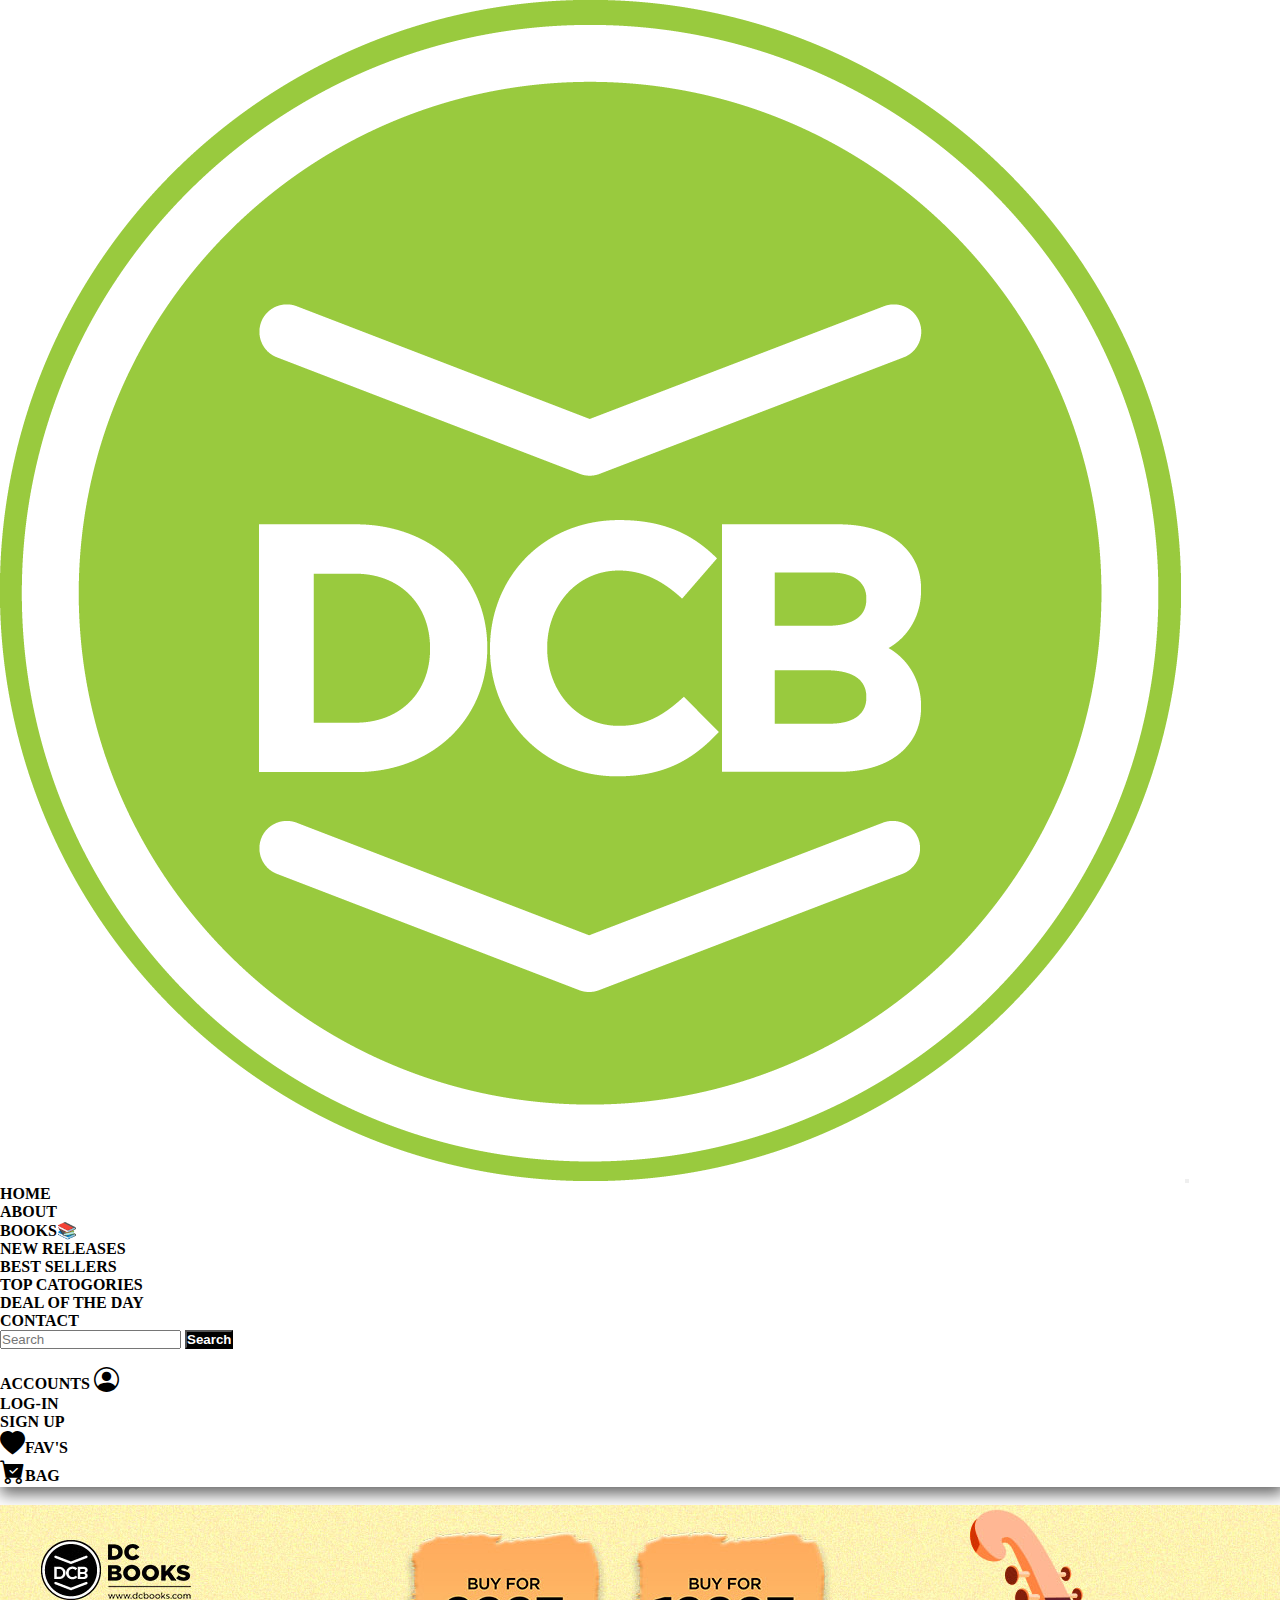
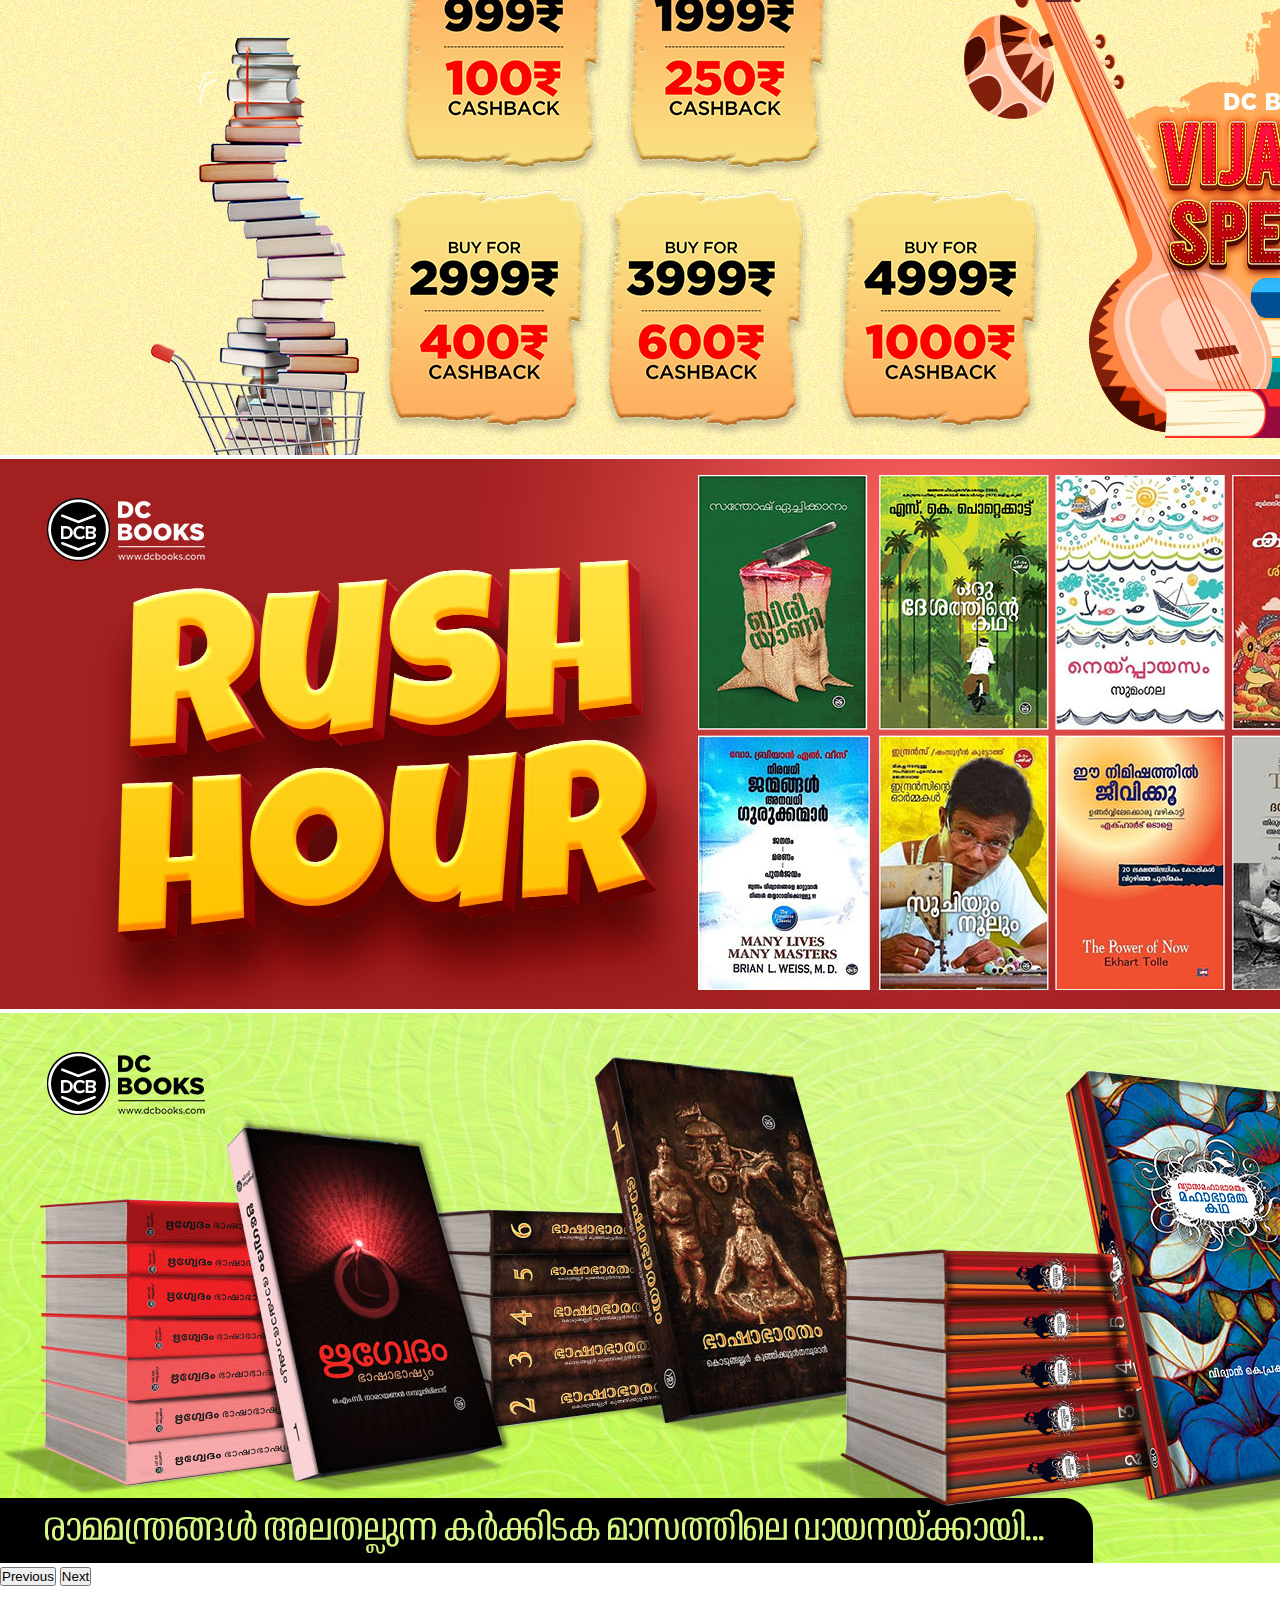
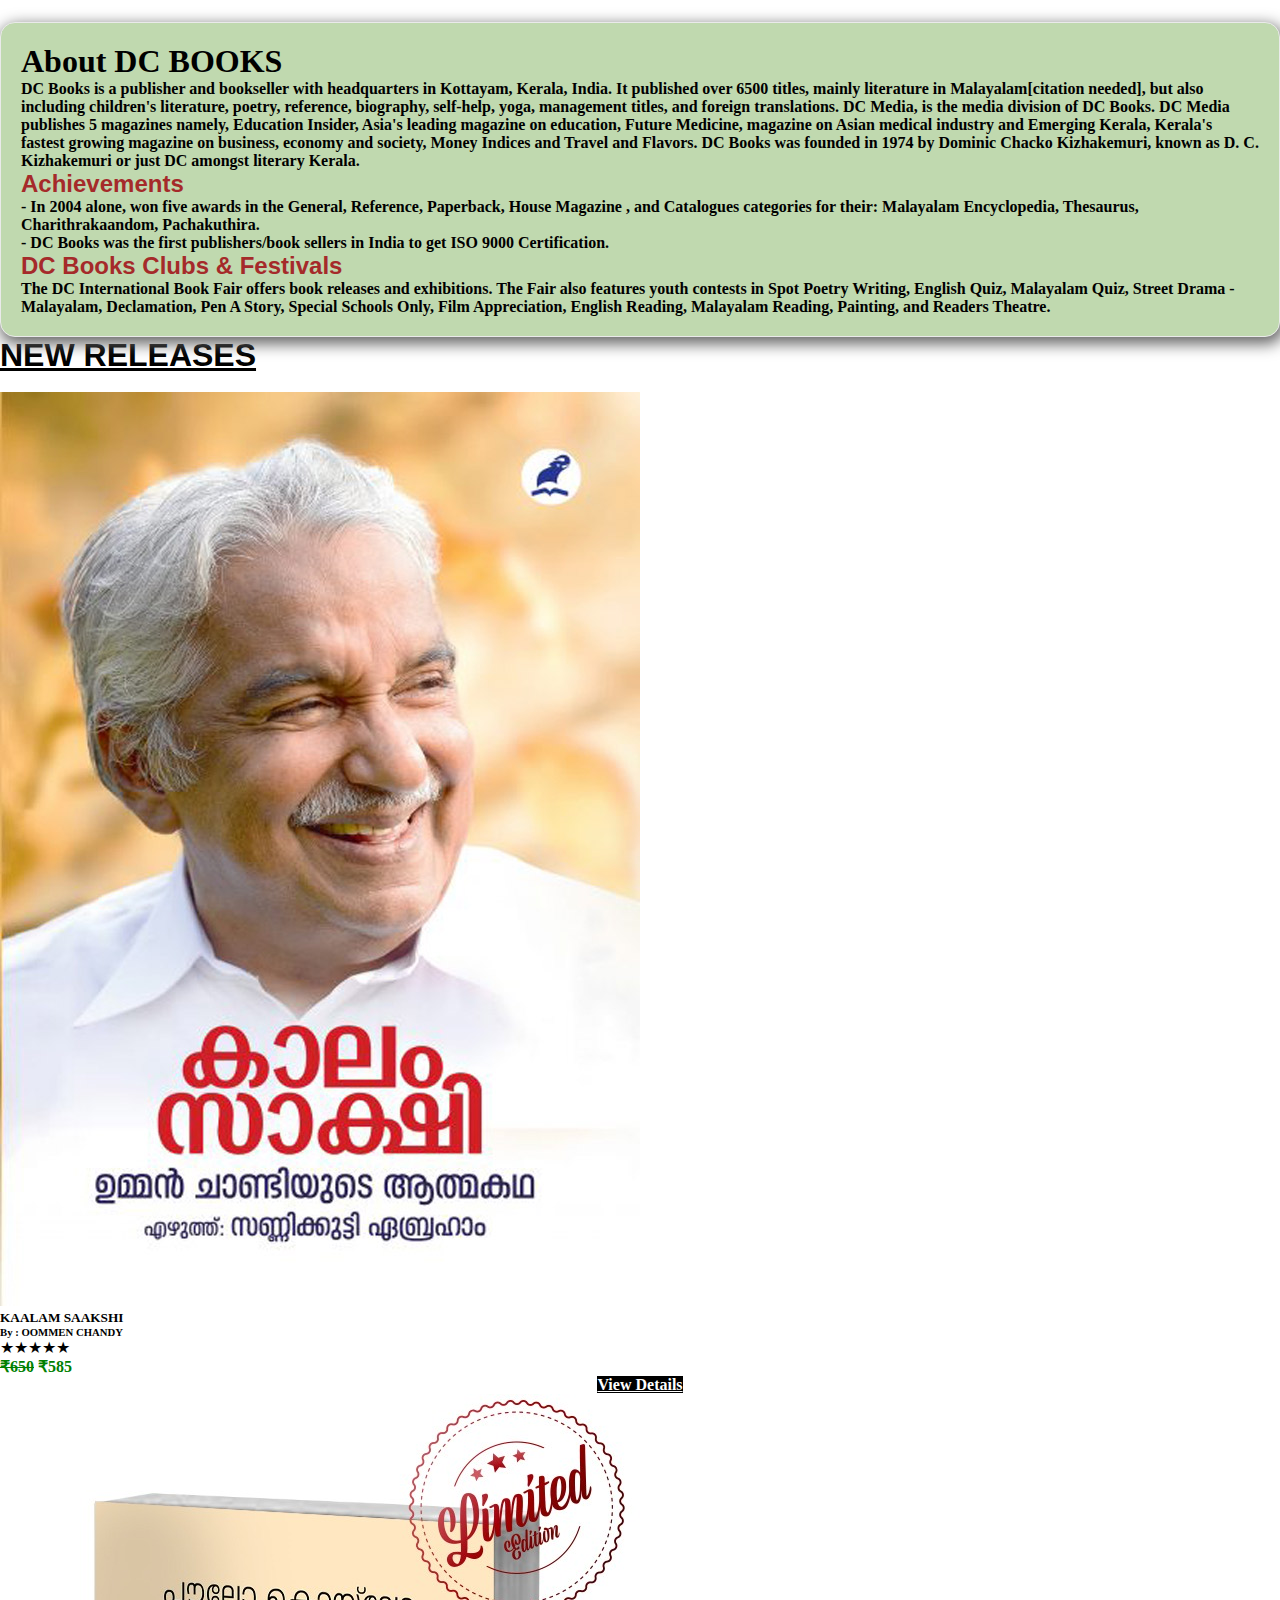
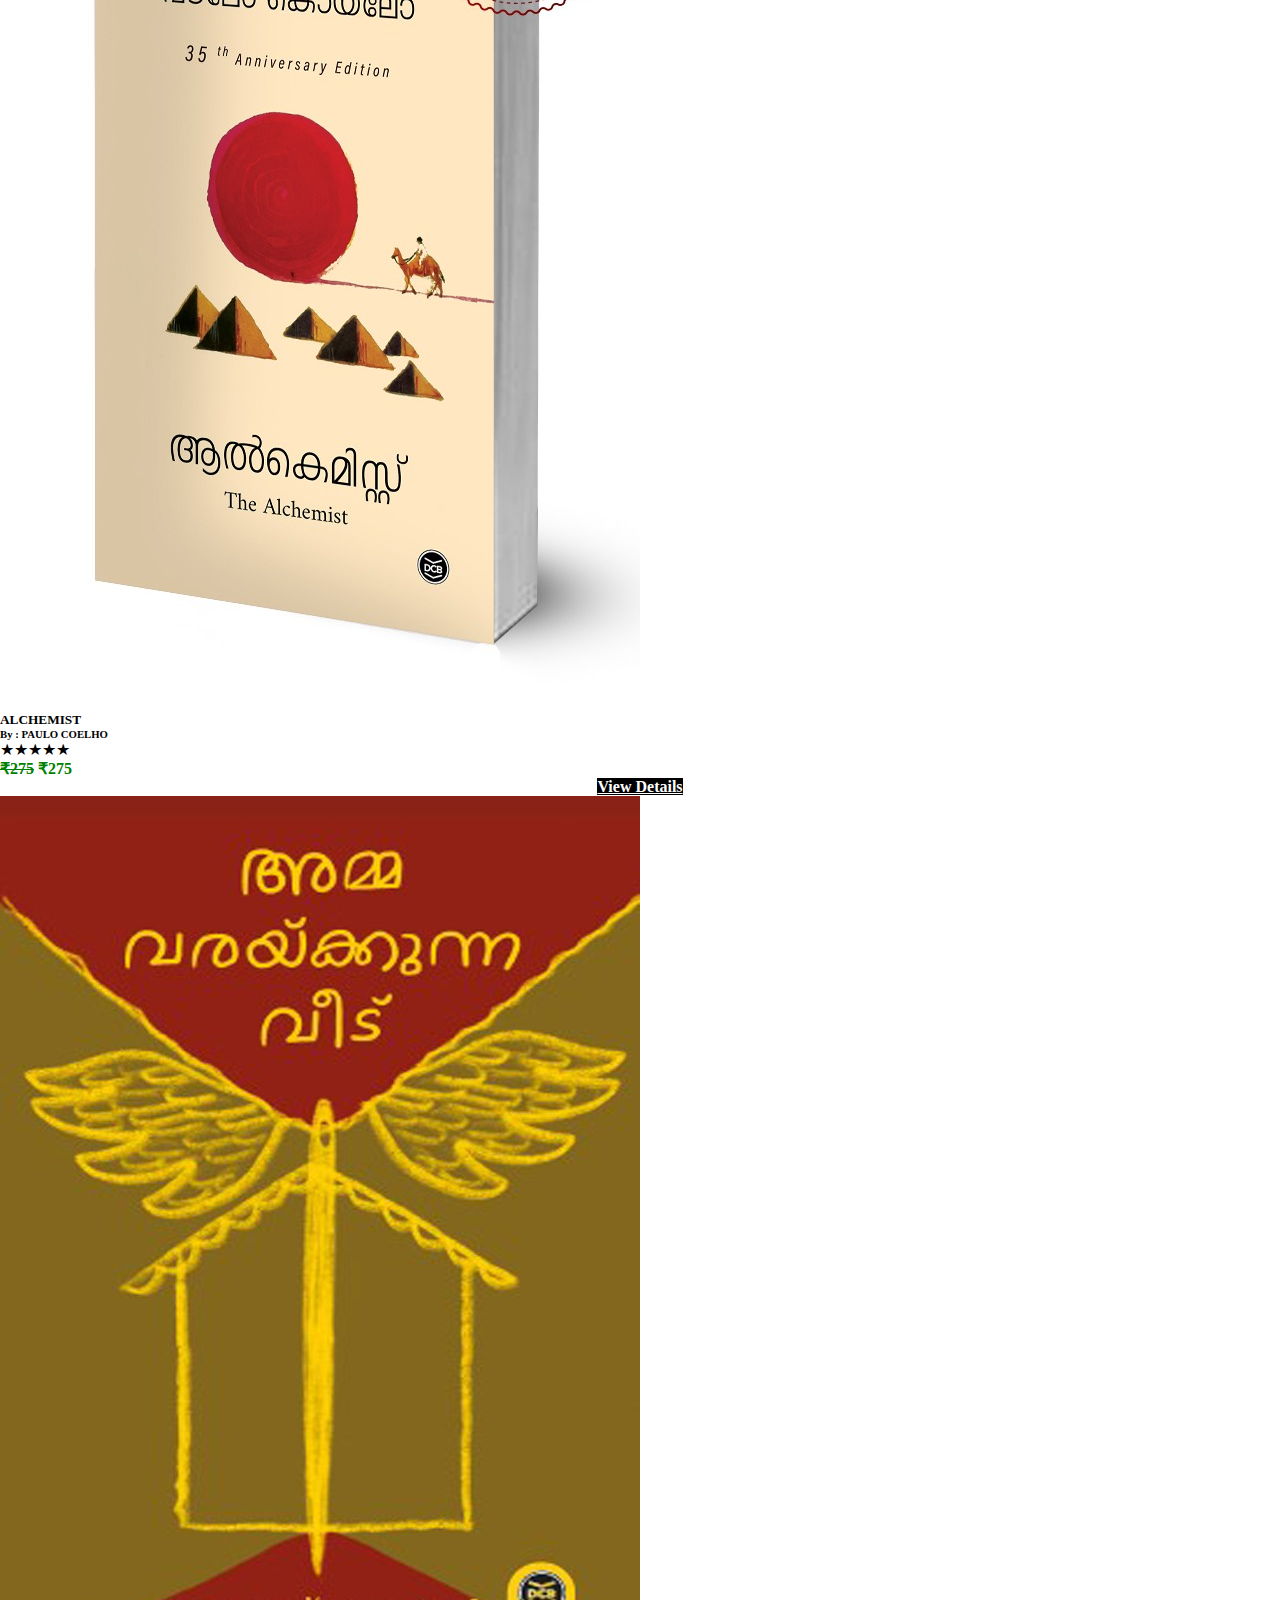
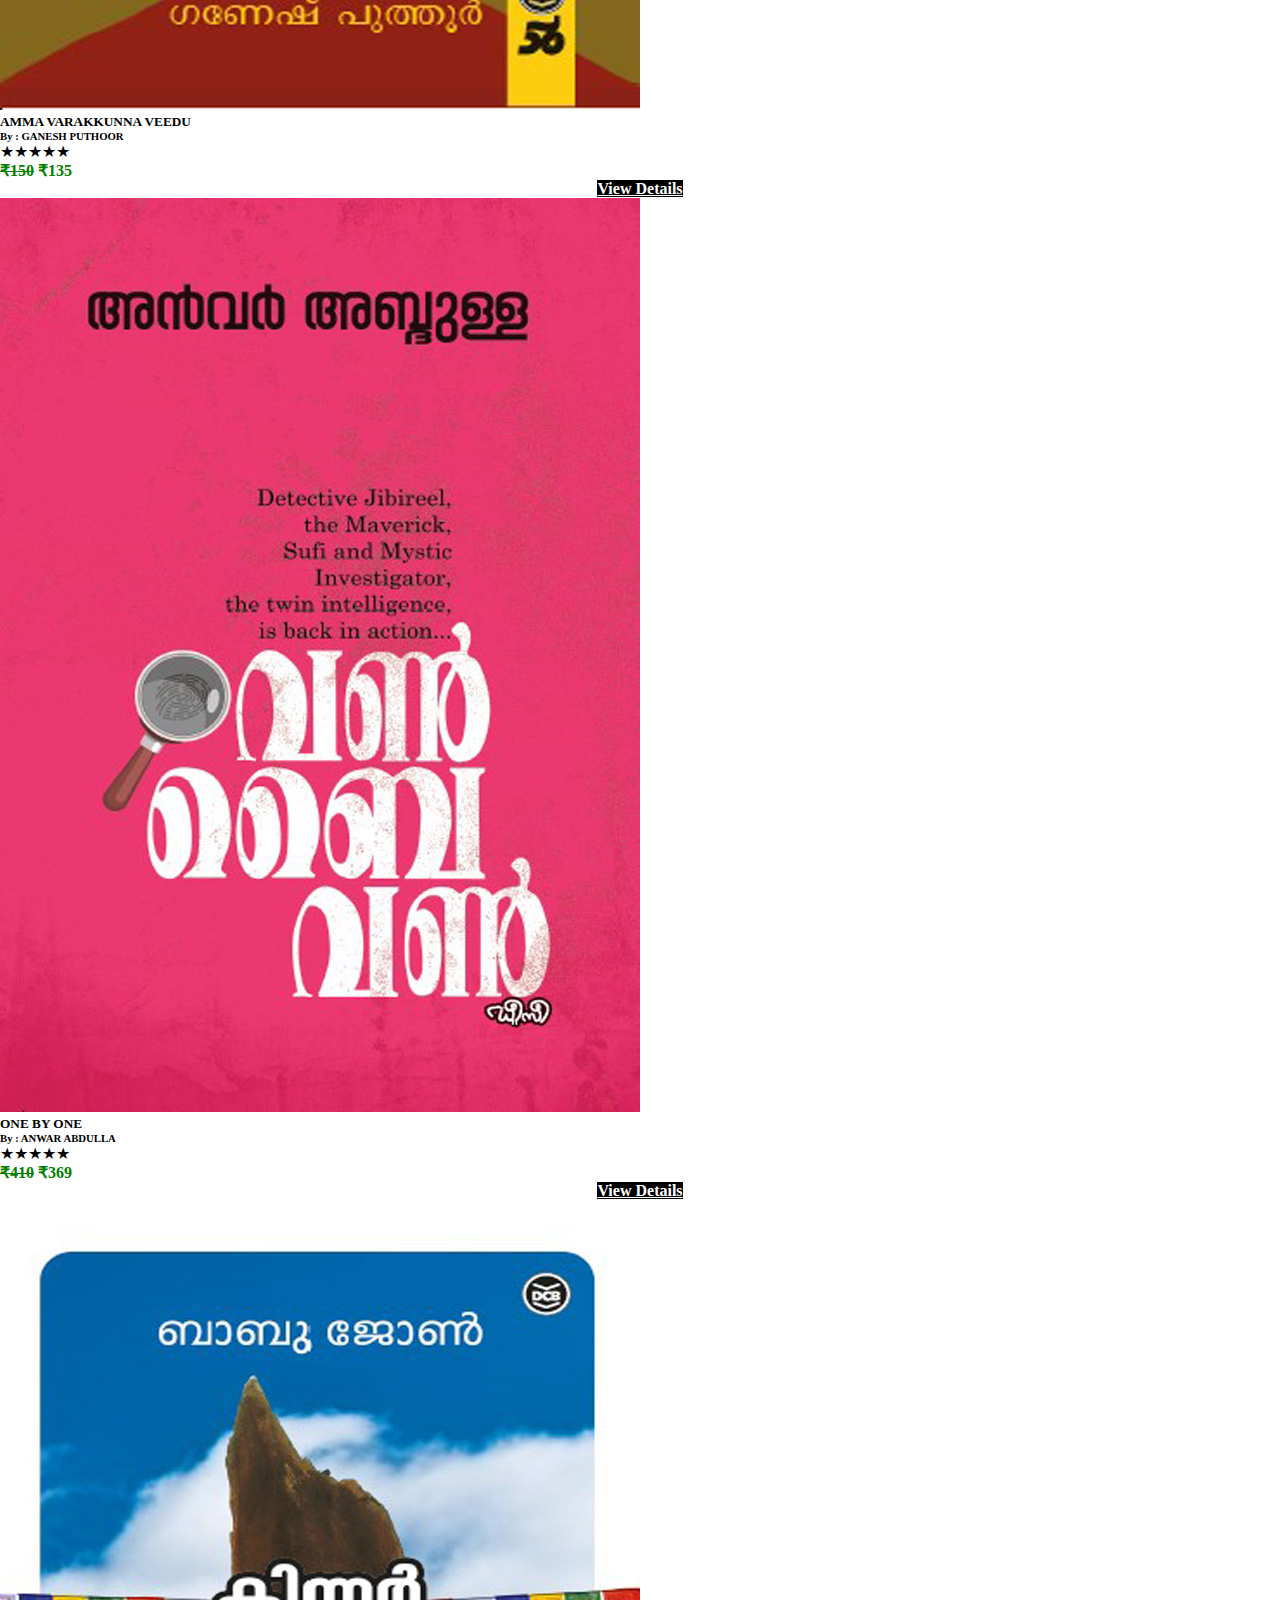
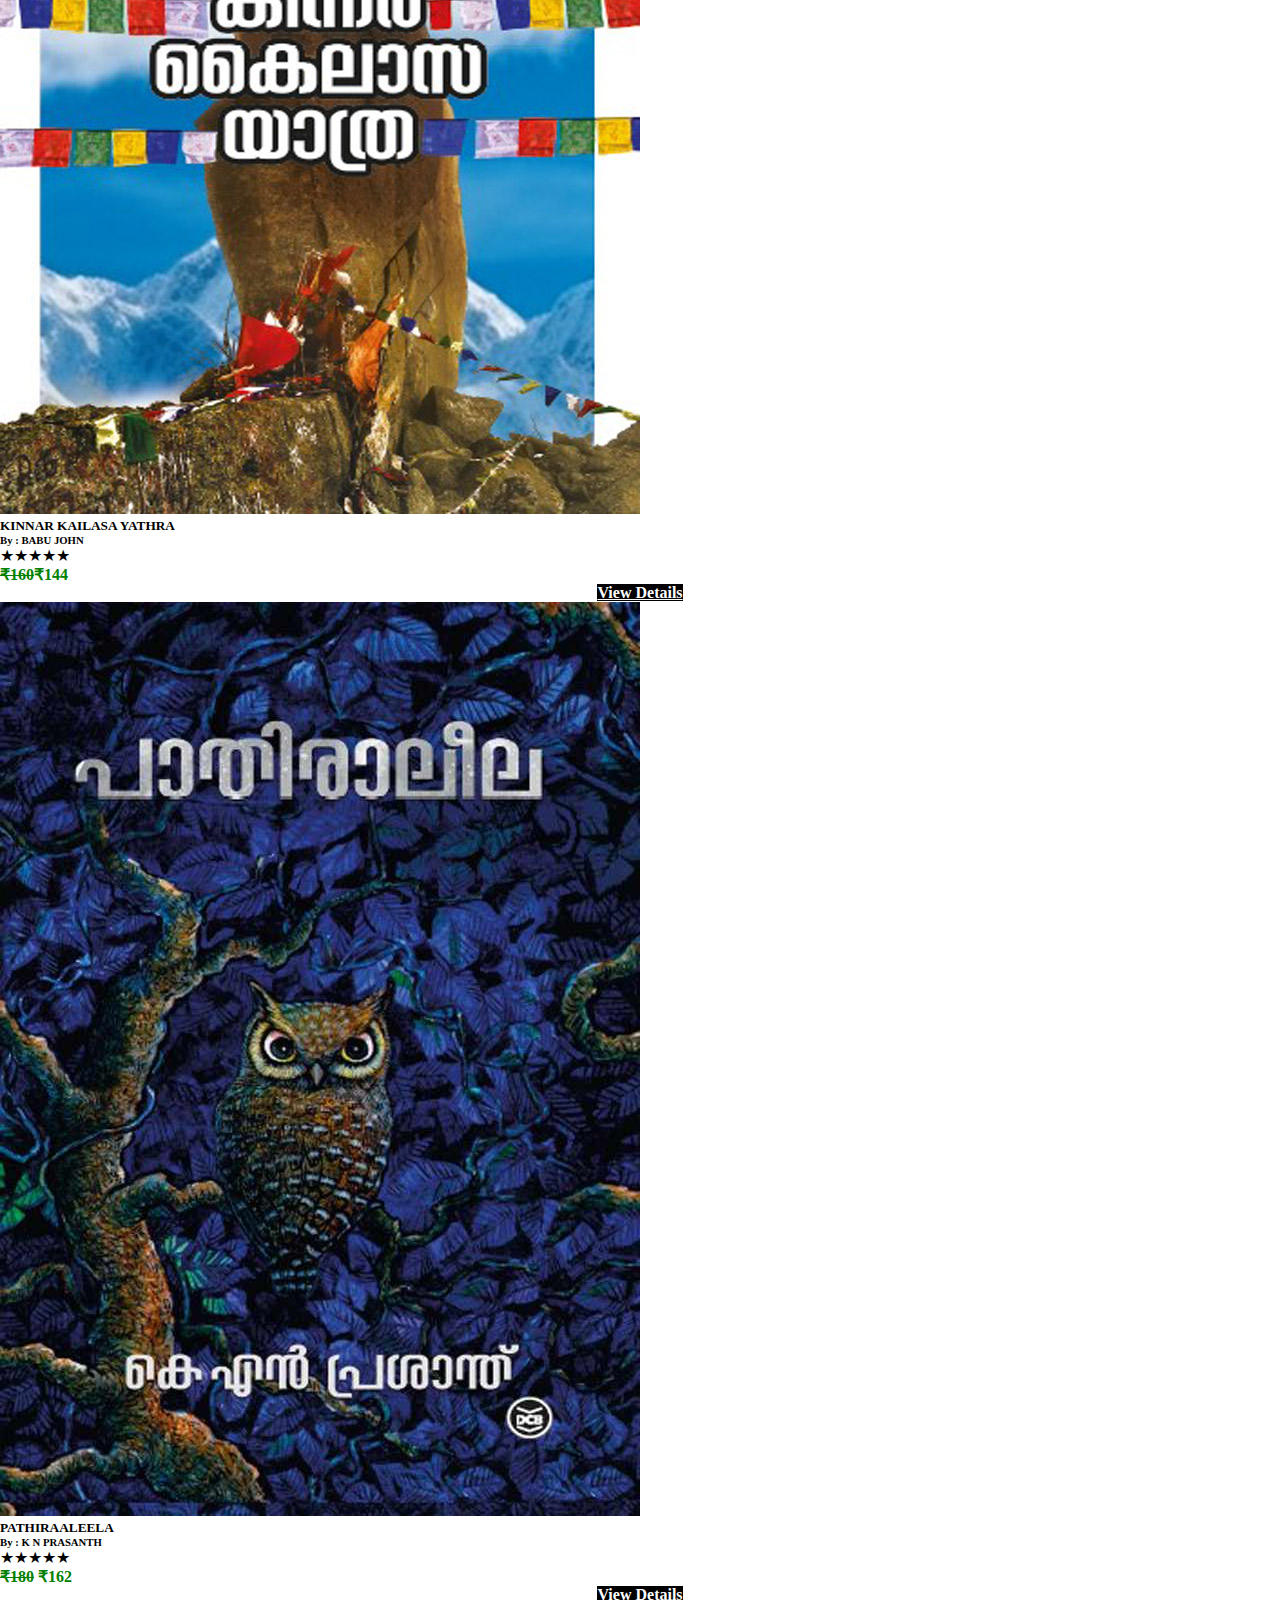
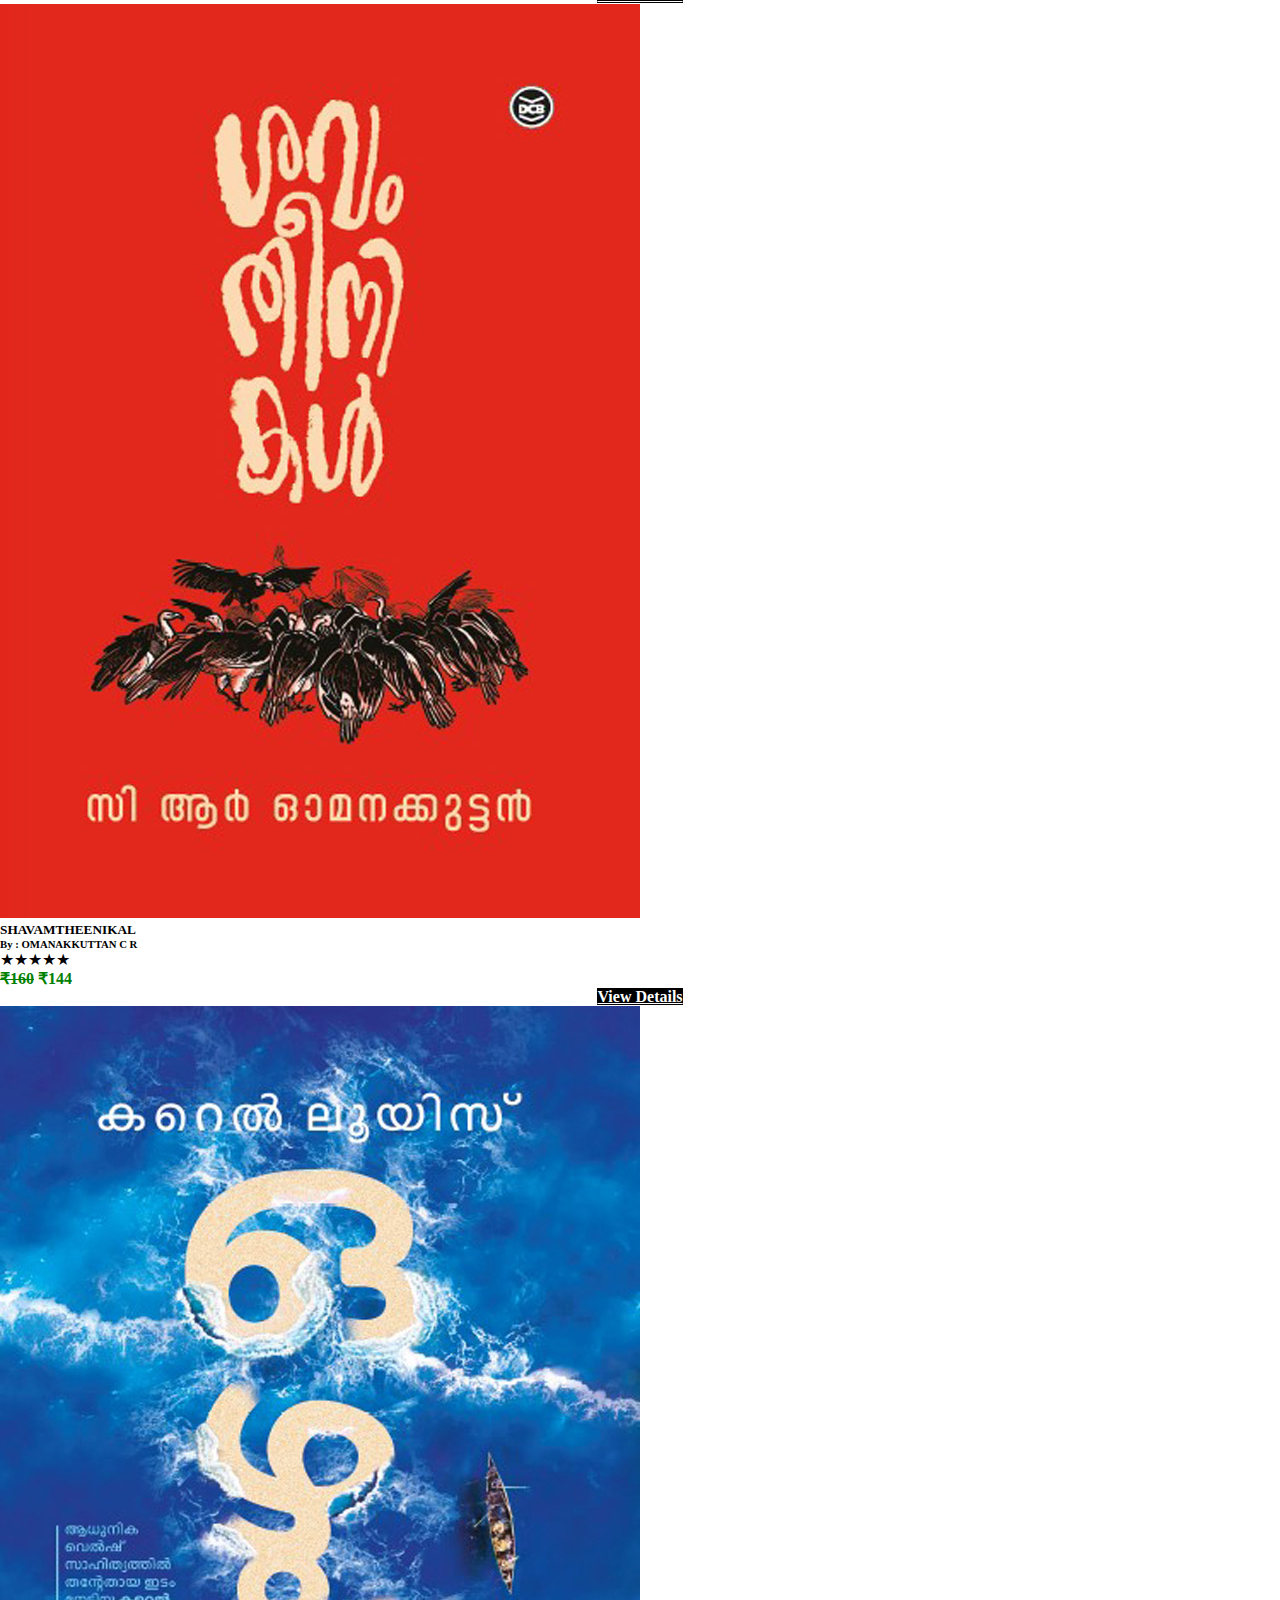
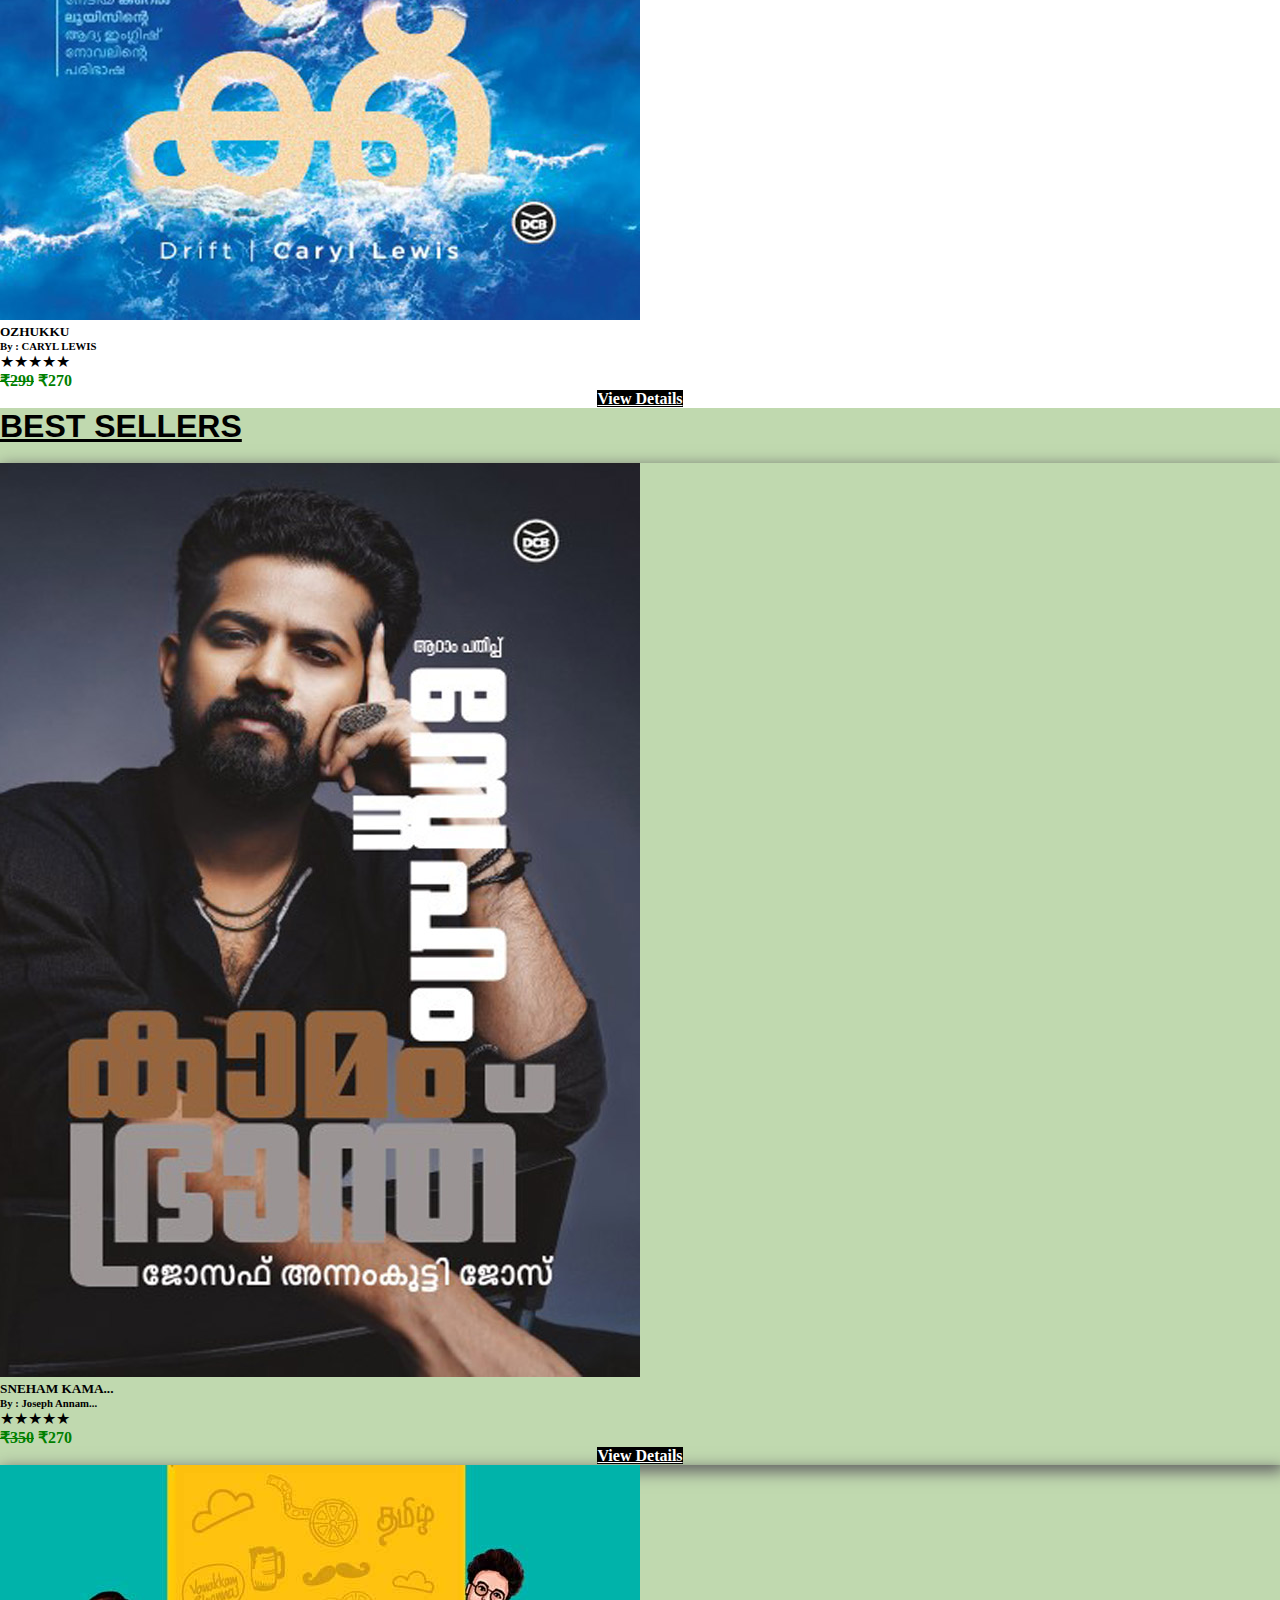
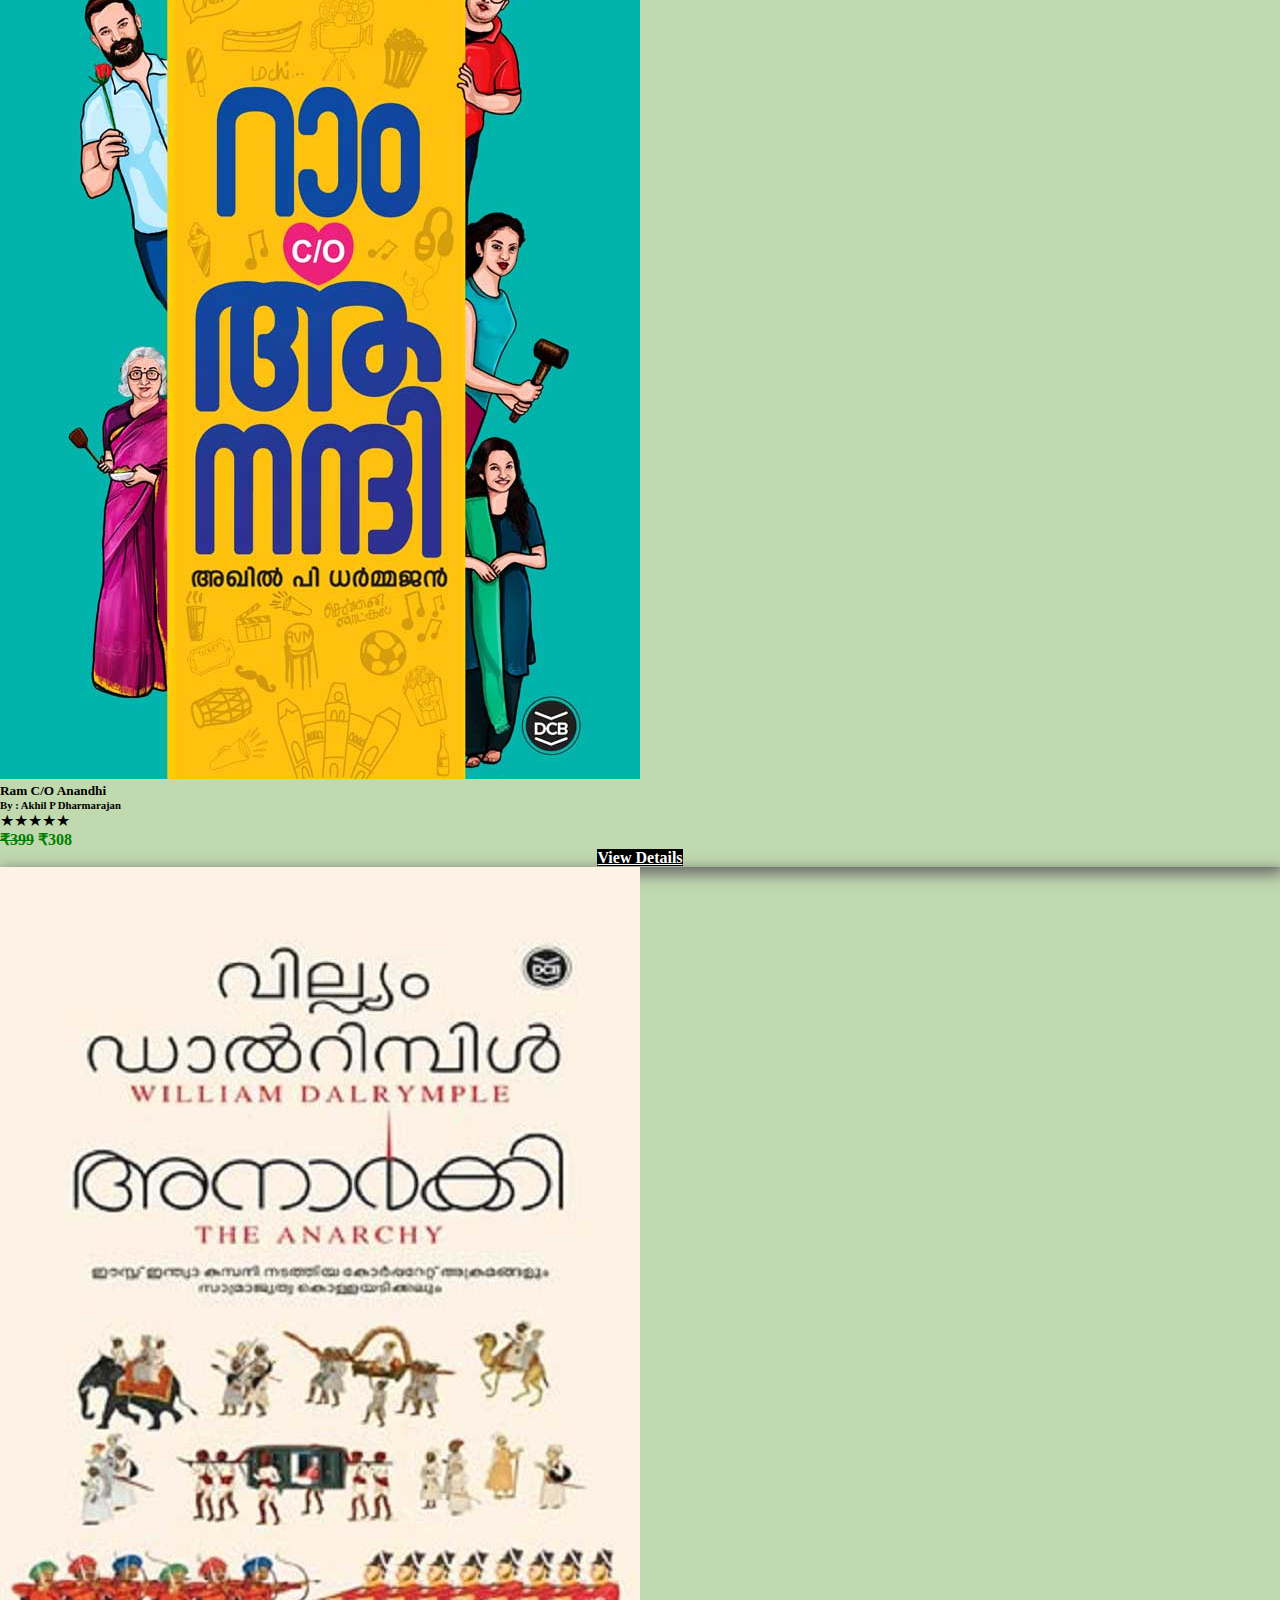
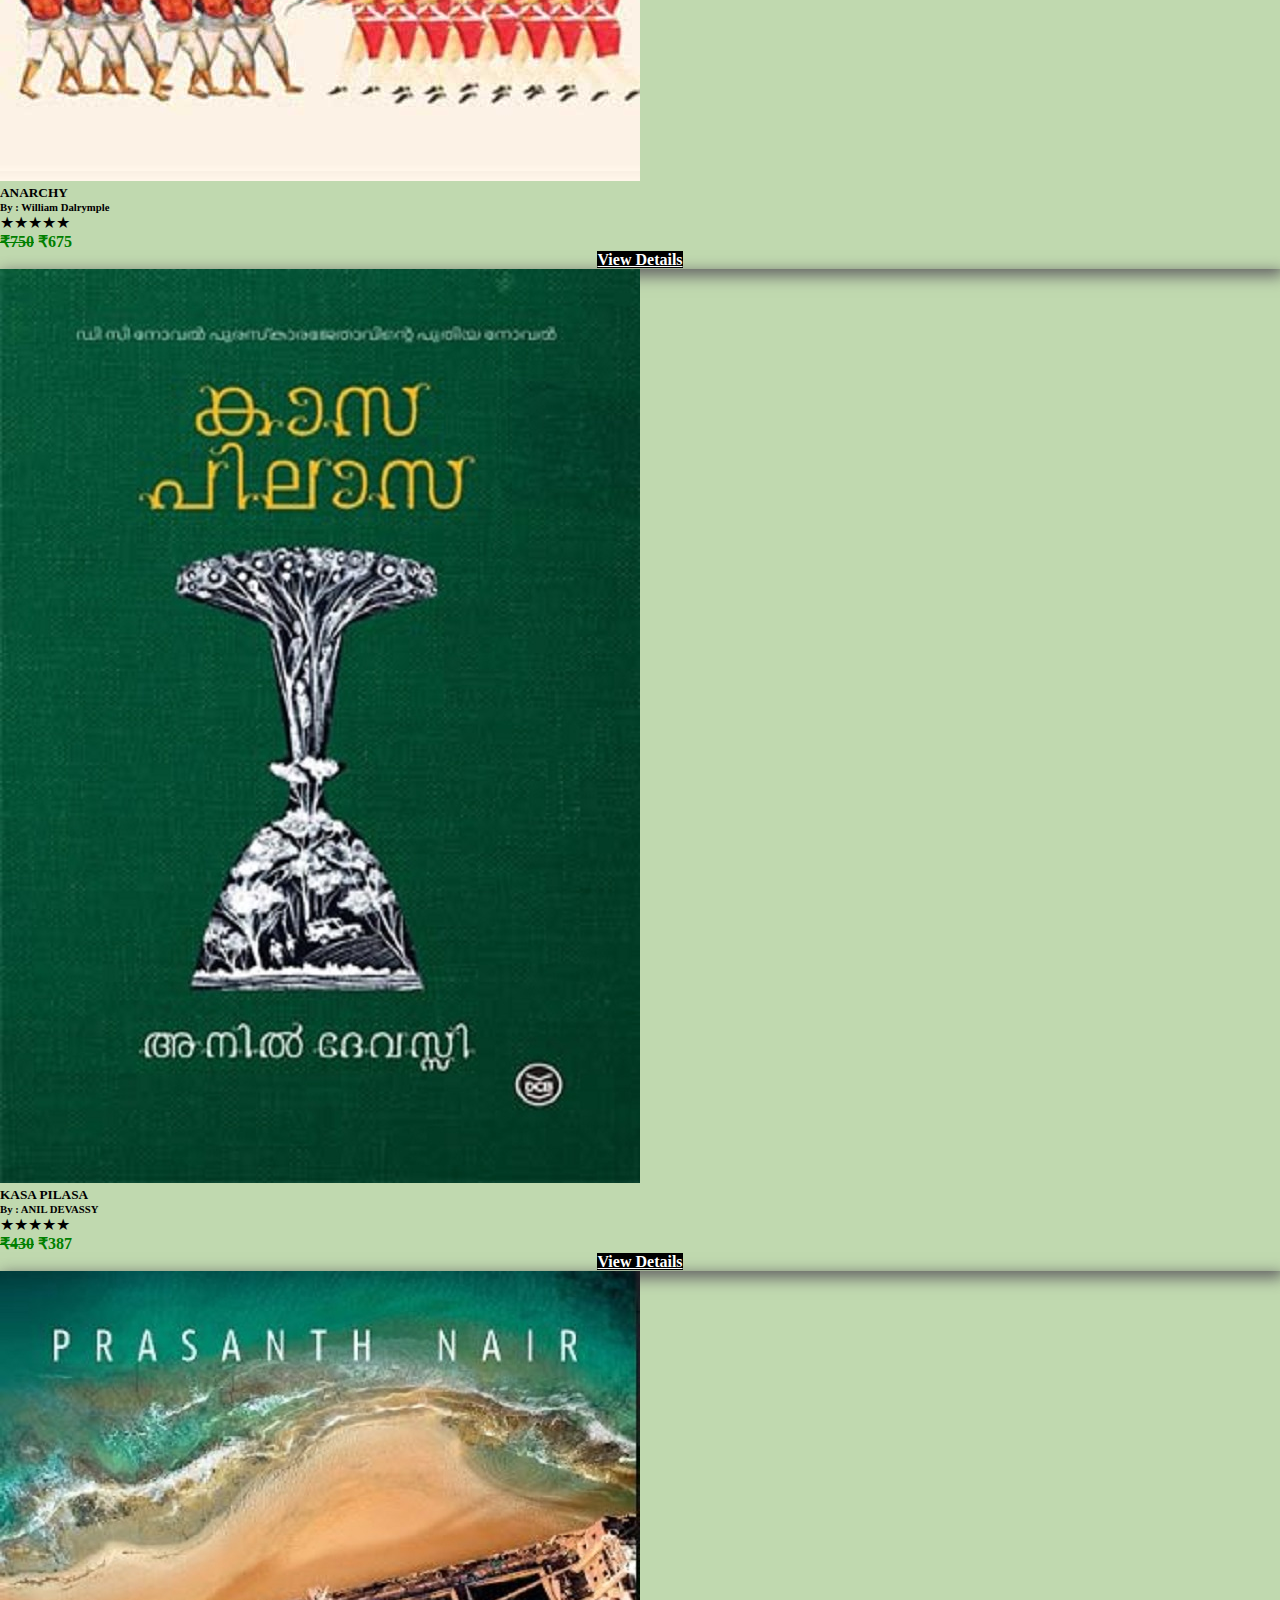
<file: index.html>
<!DOCTYPE html>
<html lang="en">
<head>
    <meta charset="UTF-8">
    <meta name="viewport" content="width=device-width, initial-scale=1.0">
    <title>DCBookStore</title>

    <!-- bootstrap css -->
    <link href="https://cdn.jsdelivr.net/npm/bootstrap@5.3.2/dist/css/bootstrap.min.css" rel="stylesheet" integrity="sha384-T3c6CoIi6uLrA9TneNEoa7RxnatzjcDSCmG1MXxSR1GAsXEV/Dwwykc2MPK8M2HN" crossorigin="anonymous">
    <!-- csss link -->
    <link rel="stylesheet" href="pro.css">
    <!-- bootsrap icon -->
    <link rel="stylesheet" href="https://cdn.jsdelivr.net/npm/bootstrap-icons@1.11.1/font/bootstrap-icons.css">
    
</head>
<body>
  
  <nav class="navbar navbar-expand-lg bg-body-tertiary">
    <div class="container">
      <a class="navbar-brand" href="#"><img src="./bklogo.png" class="img-fluid" alt=""></a>
      <button class="navbar-toggler" type="button" data-bs-toggle="collapse" data-bs-target="#navbarSupportedContent" aria-controls="navbarSupportedContent" aria-expanded="false" aria-label="Toggle navigation">
        <span class="navbar-toggler-icon"></span>
      </button>
      <div class="collapse navbar-collapse" id="navbarSupportedContent">
        <ul class="navbar-nav me-auto mb-2 mb-lg-0">
          <li class="nav-item">
            <a class="nav-link" aria-current="page" href="#home">Home</a>
          </li>
          <li class="nav-item">
            <a class="nav-link" href="#about">About</a>
          </li>
          <li class="nav-item dropdown">
            <a class="nav-link dropdown-toggle" href="#" role="button" data-bs-toggle="dropdown" aria-expanded="false">
              Books📚
            </a>
            <ul class="dropdown-menu">
              <li><a class="dropdown-item" href="#newreleases">New Releases</a></li>
              <li><a class="dropdown-item" href="#bestsellers">Best Sellers</a></li>
              <li><a class="dropdown-item" href="#top-cate">Top Catogories</a></li>
              <li><a class="dropdown-item" href="#deal">Deal of the Day</a></li>

            </ul>
          </li>
          <li class="nav-item ">
            <a class="nav-link" href="#contact">Contact</a>
          </li>
          <form class="d-flex" role="search">
            <input class="form-control me-3" type="search" placeholder="Search" aria-label="Search">
            <button class="btn btn-outline-success me-1" type="submit">Search</button>
          </form>
          <ul class="navbar-nav">
            <li class="nav-item mr-2 me-3">
              <li class="nav-item dropdown">
                <a class="nav-link dropdown-toggle" href="#" role="button" data-bs-toggle="dropdown" aria-expanded="false">
                Accounts <i class="bi bi-person-circle"></i>
                </a>
                <ul class="dropdown-menu">
                  <li><a class="dropdown-item" href="https://dcbookstore.com/users/login">LOG-IN</a></li>
                  <li><a class="dropdown-item" href="https://dcbookstore.com/users/register">Sign UP</a></li>
                </ul>
              </li>
            <li class="nav-item mr-2 me-3">
              <a class="nav-link" href="https://dcbookstore.com/users/login"><i class="bi bi-heart-fill"></i>FAV'S</a></li>
              <li class="nav-item mr-2 me-3">
                <a class="nav-link" href="https://dcbookstore.com/carts/myshoppingcart"><i class="bi bi-cart-check-fill"></i>Bag</a></li>

      </div>
    </div>
  </nav>
  <br>


  <!-- carousal -->
  <div id="carouselExampleFade" class="carousel slide carousel-fade" data-bs-ride="carousal">
    <div class="carousel-inner">
      <div class="carousel-item active" data-bs-interval="2000">
        <img src="./crimg1.jpg" class="d-block w-100" alt="...">
      </div>
      <div class="carousel-item" data-bs-interval="2000">
        <img src="./crimg.jpg" class="d-block w-100" alt="...">
      </div>
      <div class="carousel-item" data-bs-interval="2000">
        <img src="./crimg2.jpg" class="d-block w-100" alt="...">
      </div>
    </div>
    <button class="carousel-control-prev" type="button" data-bs-target="#carouselExampleFade" data-bs-slide="prev">
      <span class="carousel-control-prev-icon" aria-hidden="true"></span>
      <span class="visually-hidden">Previous</span>
    </button>
    <button class="carousel-control-next" type="button" data-bs-target="#carouselExampleFade" data-bs-slide="next">
      <span class="carousel-control-next-icon" aria-hidden="true"></span>
      <span class="visually-hidden">Next</span>
    </button>
  </div>
  <br><br>

  <!-- about -->
  <section id="about">
  <div class="abt-cnt">
    <h1 class="text-center">About DC BOOKS</h1>
    <p class="m-5">DC Books is a publisher and bookseller with headquarters in Kottayam, Kerala, India. It published over 6500 titles, mainly literature in Malayalam[citation needed], but also including children's literature, poetry, reference, biography, self-help, yoga, management titles, and foreign translations.

      DC Media, is the media division of DC Books. DC Media publishes 5 magazines namely, Education Insider, Asia's leading magazine on education, Future Medicine, magazine on Asian medical industry and Emerging Kerala, Kerala's fastest growing magazine on business, economy and society, Money Indices and Travel and Flavors. DC Books was founded in 1974 by Dominic Chacko Kizhakemuri, known as D. C. Kizhakemuri or just DC amongst literary Kerala. </p>
      
      <section id="abtx">
      <div class="row  p-4">
        <div class="col-6">
            <h2 class="text-center">Achievements</h2>
            <p class="m-3">- In 2004 alone, won five awards in the General, Reference, Paperback, House Magazine , and Catalogues categories for their: Malayalam Encyclopedia, Thesaurus, Charithrakaandom, Pachakuthira. <br>
               - DC Books was the first publishers/book sellers in India to get ISO 9000 Certification.</p>
              </div>
        <div class="col-6">
            <h2 class="text-center">DC Books Clubs & Festivals</h2>
            <p class="m-3">The DC International Book Fair offers book releases and exhibitions. The Fair also features youth contests in Spot Poetry Writing, English Quiz, Malayalam Quiz, Street Drama - Malayalam, Declamation, Pen A Story, Special Schools Only, Film Appreciation, English Reading, Malayalam Reading, Painting, and Readers Theatre.</p>
            </div>
          </div>
        </section>
        </div>
      </section>
        

        <!-- BOOKS -->
        <section id="newreleases">
        <div class="containerr">
          <div class="row m-5 p-3">
              <div class="col-md-12">
                <h1 class="text-center text-dark"><a href="https://dcbookstore.com/books/newreleases">NEW RELEASES</a></h2><br>
                  <!-- Your section content goes here -->
        <div class="row row-cols-1 row-cols-md-4 g-4">
          <div class="col">
            <div class="card">
              <img src="./nere.jpg" alt="...">
              <div class="card-body">
                <h5 class="card-title">KAALAM SAAKSHI</h5>
                <h6>By : OOMMEN CHANDY</h6>
                <p class="card-text">★★★★★</p>
                <p class="lead"><del class="text-muted">₹650</del> ₹585</p>
                <center><a href="https://dcbookstore.com/books/kaalam-saakshi" class="btn btn-primary">View Details</a></center>
              </div>
            </div>
          </div>
          <div class="col">
            <div class="card">
              <img src="./nere2.jpeg" class="card-img-top" alt="...">
              <div class="card-body">
                <h5 class="card-title">ALCHEMIST</h5>
                <h6>By : PAULO COELHO</h6>
                <p class="card-text">★★★★★</p>
                <p class="lead"><del class="text-muted">₹275</del> ₹275</p>
                <center><a href="https://dcbookstore.com/books/alchemist-35th-anniversary-edition" class="btn btn-primary">View Details</a></center>
              </div>
            </div>
          </div>
          <div class="col">
            <div class="card">
              <img src="./nere3.jpg" class="card-img-top" alt="...">
              <div class="card-body">
                <h5 class="card-title">AMMA VARAKKUNNA VEEDU</h5>
                <h6>By : GANESH PUTHOOR</h6>
                <p class="card-text">★★★★★</p>
                <p class="lead"><del class="text-muted">₹150</del> ₹135</p>
                <center><a href="https://dcbookstore.com/books/amma-varakkunna-veedu" class="btn btn-primary">View Details</a></center>
              </div>
            </div>
          </div>
          <div class="col">
            <div class="card">
              <img src="./nere4.jpg" class="card-img-top" alt="...">
              <div class="card-body">
                <h5 class="card-title">ONE BY ONE</h5>
                <h6>By : ANWAR ABDULLA</h6>
                <p class="card-text">★★★★★</p>
                <p class="lead"><del class="text-muted">₹410</del> ₹369</p>
                <center><a href="https://dcbookstore.com/books/one-by-one" class="btn btn-primary">View Details</a></center>
              </div>
            </div>
          </div>
          <div class="col">
            <div class="card">
              <img src="./nere5.jpg" class="card-img-top" alt="...">
              <div class="card-body">
                <h5 class="card-title">KINNAR KAILASA YATHRA</h5>
                <h6>By : BABU JOHN</h6>
                <p class="card-text">★★★★★</p>
                <p class="lead"><del class="text-muted">₹160</del>₹144</p>
                <center><a href="https://dcbookstore.com/books/kinnar-kailasa-yathra" class="btn btn-primary">View Details</a></center>
              </div>
            </div>
          </div>
          <div class="col">
            <div class="card">
              <img src="./nere6.jpg" class="card-img-top" alt="...">
              <div class="card-body">
                <h5 class="card-title">PATHIRAALEELA</h5>
                <h6>By : K N PRASANTH</h6>
                <p class="card-text">★★★★★</p>
                <p class="lead"><del class="text-muted">₹180</del> ₹162</p>
                <center><a href="https://dcbookstore.com/books/pathiraaleela" class="btn btn-primary">View Details</a></center>
              </div>
            </div>
          </div>
          <div class="col">
            <div class="card">
              <img src="./nere7.jpg" class="card-img-top" alt="...">
              <div class="card-body">
                <h5 class="card-title">SHAVAMTHEENIKAL</h5>
                <h6>By : OMANAKKUTTAN C R</h6>
                <p class="card-text">★★★★★</p>
                <p class="lead"><del class="text-muted">₹160</del> ₹144</p>
                <center><a href="https://dcbookstore.com/books/shavamtheenikal" class="btn btn-primary">View Details</a></center>
              </div>
            </div>
          </div>
          <div class="col">
            <div class="card">
              <img src="./nere8.jpg" class="card-img-top" alt="...">
              <div class="card-body">
                <h5 class="card-title">OZHUKKU</h5>
                <h6>By : CARYL LEWIS</h6>
                <p class="card-text">★★★★★</p>
                <p class="lead"><del class="text-muted">₹299</del> ₹270</p>
                <center><a href="https://dcbookstore.com/books/ozhukku" class="btn btn-primary">View Details</a></center>
              </div>
            </div>
          </div>
        </section>

        <!-- best sellers 1 -->
        <section id="bestsellers">
          <div class="containerr">
            <div class="row m-5 p-2">
                <div class="col-md-12">
                  <h1 class="text-center text-light"><a href="https://dcbookstore.com/books/bestsellers">BEST SELLERS</a></h2><br>
                
                    <!-- best sellers 2 -->
                    <div class="row row-cols-1 row-cols-md-6 g-3 p-2">
                      <div class="col">
                        <div class="card">
                          <img src="./bs1.jpg" alt="...">
                          <div class="card-body">
                            <h5 class="card-title">SNEHAM KAMA...</h5>
                            <h6>By :  Joseph Annam...</h6>
                            <p class="card-text">★★★★★</p>
                            <p class="lead"><del class="text-muted">₹350</del> ₹270</p>
                            <center><a href="https://dcbookstore.com/books/sneham-kamam-bhranthu" class="btn btn-primary">View Details</a></center>
                          </div>
                        </div>
                      </div>
                      <div class="col">
                        <div class="card">
                          <img src="./bs2.jpg" class="card-img-top" alt="...">
                          <div class="card-body">
                            <h5 class="card-title">Ram C/O Anandhi</h5>
                            <h6>By :  Akhil P Dharmarajan</h6>
                            <p class="card-text">★★★★★</p>
                            <p class="lead"><del class="text-muted">₹399</del> ₹308</p>
                            <center><a href="https://dcbookstore.com/books/ram-co-anandhi" class="btn btn-primary">View Details</a></center>
                          </div>
                        </div>
                      </div>
                      <div class="col">
                        <div class="card">
                          <img src="./bs3.jpg" class="card-img-top" alt="...">
                          <div class="card-body">
                            <h5 class="card-title">ANARCHY</h5>
                            <h6>By :  William Dalrymple</h6>
                            <p class="card-text">★★★★★</p>
                            <p class="lead"><del class="text-muted">₹750</del> ₹675</p>
                            <center><a href="https://dcbookstore.com/books/anarchy" class="btn btn-primary">View Details</a></center>
                          </div>
                        </div>
                      </div>
                      <div class="col">
                        <div class="card">
                          <img src="./bs4.jpg" class="card-img-top" alt="...">
                          <div class="card-body">
                            <h5 class="card-title">KASA PILASA</h5>
                            <h6>By : ANIL DEVASSY</h6>
                            <p class="card-text">★★★★★</p>
                            <p class="lead"><del class="text-muted">₹430</del> ₹387</p>
                            <center><a href="https://dcbookstore.com/books/kasa-pilasa" class="btn btn-primary">View Details</a></center>
                          </div>
                        </div>
                      </div>
                      <div class="col">
                        <div class="card">
                          <img src="./bs5.jfif" class="card-img-top" alt="...">
                          <div class="card-body">
                            <h5 class="card-title">LIFEBUOY</h5>
                            <h6>By :  PRASANTH...IAS</h6>
                            <p class="card-text">★★★★★</p>
                            <p class="lead"><del class="text-muted">₹260</del> ₹190</p>
                            <center><a href="https://dcbookstore.com/books/lifebuoy" class="btn btn-primary">View Details</a></center>
                          </div>
                        </div>
                      </div>
                      <div class="col">
                        <div class="card">
                          <img src="./bs6.jpg" class="card-img-top" alt="...">
                          <div class="card-body">
                            <h5 class="card-title">QABAR</h5>
                            <h6>By :  K. R. MEERA</h6>
                            <p class="card-text">★★★★★</p>
                            <p class="lead"><del class="text-muted">₹130</del> ₹98</p>
                            <center><a href="https://dcbookstore.com/books/qabar" class="btn btn-primary">View Details</a></center>
                          </div>
                        </div>
                      </div>
                      <div class="col">
                        <div class="card">
                          <img src="./bs7.jpeg" class="card-img-top" alt="...">
                          <div class="card-body">
                            <h5 class="card-title">PONNIYIN SEL...</h5>
                            <h6>By :  Kalkki Krish...</h6>
                            <p class="card-text">★★★★★</p>
                            <p class="lead"><del class="text-muted">₹1,199</del> ₹919</p>
                            <center><a href="https://dcbookstore.com/books/ponniyin-selvan-2-volumes-paper-back" class="btn btn-primary">View Details</a></center>
                          </div>
                        </div>
                      </div>
                      <div class="col">
                        <div class="card">
                          <img src="./bs8.jpg" class="card-img-top" alt="...">
                          <div class="card-body">
                            <h5 class="card-title">PONAM</h5>
                            <h6>By :  K N PRASANTH</h6>
                            <p class="card-text">★★★★★</p>
                            <p class="lead"><del class="text-muted">₹330</del> ₹298</p>
                            <center><a href="https://dcbookstore.com/books/ponam" class="btn btn-primary">View Details</a></center>
                          </div>
                        </div>
                      </div>
                      <div class="col">
                        <div class="card">
                          <img src="./bs9.jpg" class="card-img-top" alt="...">
                          <div class="card-body">
                            <h5 class="card-title">NINGAL</h5>
                            <h6>By :  M. MUKUNDAN</h6>
                            <p class="card-text">★★★★★</p>
                            <p class="lead"><del class="text-muted">₹399</del> ₹349</p>
                            <center><a href="https://dcbookstore.com/books/ningal" class="btn btn-primary">View Details</a></center>
                          </div>
                        </div>
                      </div>
                      <div class="col">
                        <div class="card">
                          <img src="./bs10.jpg" class="card-img-top" alt="...">
                          <div class="card-body">
                            <h5 class="card-title">SEX 21</h5>
                            <h6>By :  Muralee Thumma...</h6>
                            <p class="card-text">★★★★★</p>
                            <p class="lead"><del class="text-muted">₹255</del> ₹169</p>
                            <center><a href="https://dcbookstore.com/books/sex-21" class="btn btn-primary">View Details</a></center>
                          </div>
                        </div>
                      </div>
                      <div class="col">
                        <div class="card">
                          <img src="./bs11.jpg" class="card-img-top" alt="...">
                          <div class="card-body">
                            <h5 class="card-title">AUGUST 17</h5>
                            <h6>By :  S. HAREESH</h6>
                            <p class="card-text">★★★★★</p>
                            <p class="lead"><del class="text-muted">₹399</del> ₹308</p>
                            <center><a href="https://dcbookstore.com/books/august-17" class="btn btn-primary">View Details</a></center>
                          </div>
                        </div>
                      </div>
                      <div class="col">
                        <div class="card">
                          <img src="./bs12.jpg" class="card-img-top" alt="...">
                          <div class="card-body">
                            <h5 class="card-title">ANTICLOCK</h5>
                            <h6>By :  V. J. JAMES</h6>
                            <p class="card-text">★★★★★</p>
                            <p class="lead"><del class="text-muted">₹380</del> ₹342</p>
                            <center><a href="https://dcbookstore.com/books/anticlock" class="btn btn-primary">View Details</a></center>
                          </div>
                        </div>
                      </div>
                    </div>
                  </div>
                </div>
</section>


<!-- top catogories -->
<section id="top-cate">
  <div class="containerr">
    <div class="row m-5">
        <div class="col-md-12"><br>
          <h1 class="text-center text-dark"><a href="">TOP CATEGORIES</a></h2>
          
            <!-- top-cat -->
            <div class="row row-cols-1 row-cols-md-6 g-5 p-3">
              <div class="col">
                <div class="card">
                  <img src="./bs1.jpg" alt="...">
                   <center><a class="btn" href="https://dcbookstore.com/category/short-stories">Short Stories</a></center>
                  </div>
                </div>
              <div class="col">
                <div class="card">
                  <img src="./tp1.jpg" class="card-img-top" alt="...">
                    <center><a href="https://dcbookstore.com/category/health-fitness" class="btn">Health & Fitness</a></center>
                  </div>
                </div>
              <div class="col">
                <div class="card">
                  <img src="./tp2.jpg" class="card-img-top" alt="...">
                    <center><a href="https://dcbookstore.com/category/humour" class="btn">Humour</a></center>
                  </div>
                </div>
              <div class="col">
                <div class="card">
                  <img src="./tp3.jpg" class="card-img-top" alt="...">
                    <center><a href="https://dcbookstore.com/category/history" class="btn">History</a></center>
                  </div>
                </div>
              <div class="col">
                <div class="card">
                  <img src="./tp4.jpg" class="card-img-top" alt="...">
                    <center><a href="https://dcbookstore.com/category/novel" class="btn">Novel</a></center>
                  </div>
                </div>
              <div class="col">
                <div class="card">
                  <img src="./tp5.jpg" class="card-img-top" alt="...">
                  <center><a href="https://dcbookstore.com/category/memoirs" class="btn ">Memories</a></center>
                  </div>
                </div>
              </div>
</section>


<!-- deal of the day -->
<section id="deal">
  <div class="containerr">
    <div class="row m-5 ">
        <div class="col-md-12"><br>
          <h1 class="text-center text-dark"><a href="https://dcbookstore.com/bundleoffers/bundleoffer">DEAL OF THE DAY</a></h2>
            <!-- deals -->
  <div class="row row-cols-1 row-cols-md-6 g-4 p-5">
    <div class="col">
      <div class="card">
        <a href="https://dcbookstore.com/bundleoffers/details/history-collection"><img class="img-fluid" src="dfd1.jpeg" alt="..."></a>
        <div class="card-body">
          <h5 class="card-title">HISTORY COLLECTION</h5>
          <p class="lead"><del class="text-muted">₹2,447</del> ₹1,899</p>
        </div>
      </div>
    </div>
    
      <div class="col">
        <div class="card">
          <a href="https://dcbookstore.com/bundleoffers/details/must-read-history-books"><img class="img-fluid" src="dfd2.jpeg" alt="..."></a>
          <div class="card-body">
            <h5 class="card-title"> Must Read History Books</h5>
            <p class="lead"><del class="text-muted">₹2,428</del> ₹1,849</p>
          </div>
        </div>
      </div>
      
        <div class="col">
          <div class="card">
            <a href="https://dcbookstore.com/bundleoffers/details/gandhi"><img class="img-fluid" src="dfd3.jpeg" alt="..."></a>
            <div class="card-body">
              <h5 class="card-title">GANDHI(India before & after)</h5>
              <p class="lead"><del class="text-muted">₹1,898</del> ₹1,414</p>
            </div>
          </div>
        </div>
        
          <div class="col">
            <div class="card">
              <a href="https://dcbookstore.com/bundleoffers/details/valentine-gift-set-1"><img class="img-fluid" src="dfd4.jpg" alt="..."></a>
              <div class="card-body">
                <h5 class="card-title">VALENTINE GIFT SET 1</h5>
                <p class="lead"><del class="text-muted">₹1,025</del> ₹799</p>
              </div>
            </div>
          </div>
          
            <div class="col">
              <div class="card">
                <a href="https://dcbookstore.com/bundleoffers/details/kamala-subramaniam-epics-476882588969"><img class="img-fluid" src="dfd5.jpg" alt="..."></a>
                <div class="card-body">
                  <h5 class="card-title">Epics of Kamala Subramaniam</h5>
                  <p class="lead"><del class="text-muted">₹2,299</del> ₹1749</p>
                </div>
              </div>
            </div>
              <div class="col">
                <div class="card">
                  <a href="https://dcbookstore.com/bundleoffers/details/before-the-beginning-combo"><img class="img-fluid" src="dfd6.jpeg" alt="..."></a>
                  <div class="card-body">
                    <h5 class="card-title">Before the Beginning combo</h5>
                    <p class="lead"><del class="text-muted">₹350</del> ₹270</p>
                  </div>
                </div>
              </div>
            </div>
  </div>
</div>
</div>
</section>


<!-- contact -->
<section id="contact">
  <div class="container">
    <h1 class="text-center">CONTACT US</h1>
    <div class="row" style="margin-top: 50px;">
    <div class="col-md-6 py-3 py-md-0">
      <div class="card">
        <i class="bi bi-telephone-fill"> PHONE</i>
        <h6>+91 72900 92216 </h6>
      </div>
    </div>
    <div class="col-md-6 py-3 py-md-0">
      <div class="card">
        <i class="bi bi-envelope-fill"> E-MAIL</i>
        <h6>customercare@dcbookshop.net</h6>
      </div>
    </div>

  
  <div class="row" style="margin-top: 30px;">
  <div class="col-md-4 py-3 py-md-0">
    <input type="text" class="form-control form-control" placeholder="Name">
  </div>
  <div class="col-md-4 py-3 py-md-0">
    <input type="text" class="form-control form-control" placeholder="E-Mail">
  </div>
  <div class="col-md-4 py-3 py-md-0">
    <input type="text" class="form-control form-control" placeholder="Phone">
  </div>

  <div class="form-group" style="margin-top: 30px;">
  <textarea class="form-control" id=""  rows="5" placeholder="Message..."></textarea>
  </div>
  
  <div id="messagebtn" class="text-center"><button>SEND</button></div>
  </div>
</div>
</section>
<br>

<section id="follow">
<h1 class="flw text-center">Follow US</h1>
<div class="icon-container">
  <div class="icon"><i class="bi bi-instagram"></i></div>
  <div class="icon"><i class="bi bi-facebook"></i></div>
  <div class="icon"><i class="bi bi-twitter-x"></i></div>
  <div class="icon"><i class="bi bi-geo-alt-fill"></i></div>
</div>

</section>

<!-- footer -->
<footer class="mt-5 bg-body-secondary pt-3">
  <div class="container">
    <div class="row mb-4">
      <div class="col-sm-12 col-md-6 col-lg-4 col-xl-3 g-2">
        <h2 class="fs-3">DC BOOKS</h2>
        <p class="fs-6">
           First ISO certified <br>
          book industry in India
        </p>
        <div class="icons">
          <i class="fa-brands fa-facebook m-1"></i>
          <i class="fa-brands fa-twitter m-1"></i>
          <i class="fa-brands fa-instagram m-1"></i>
          <i class="fa-brands fa-youtube m-1"></i>
        </div>
      </div>
      <div class="col-sm-12 col-md-6 col-lg-4 col-xl-3 g-2">
        <h2 class="fs-3">About</h2>
        <p>About Us</p>
        <p>Features</p>
        <p>New & Blog</p>
      </div>
      <div class="col-sm-12 col-md-6 col-lg-4 col-xl-3 g-2">
        <h2 class="fs-3">SAFE & SECURE SHOPPING</h2>
        <p>Product Enquiry</p>
        <p>Online Purchase Enquiry</p>
        <p>Product Complaints</p>
      </div>
      <div class="col-sm-12 col-md-6 col-lg-4 col-xl-3 g-2">
        <h2 class="fs-3">Support</h2>
        <p>FAQS</p>
        <p>Support Center</p>
        <p>Contact Us</p>
      </div>
    </div>

    <div class="d-flex justify-content-between">
      <div class="">
        <p>&copy;Copyright @ 2023, Current Books India Private Limited. All rights reserved</p>
      </div>
      <div class="">
        <span>Terms & Agreements</span>
        <span>Privacy Policy</span>
      </div>
    </div>
  </div>
</footer>



      <script src="https://cdn.jsdelivr.net/npm/bootstrap@5.3.2/dist/js/bootstrap.bundle.min.js" integrity="sha384-C6RzsynM9kWDrMNeT87bh95OGNyZPhcTNXj1NW7RuBCsyN/o0jlpcV8Qyq46cDfL" crossorigin="anonymous"></script>
</body>
</html>
</file>
<file: pro.css>
*{
    padding: 0;
    margin: 0;
    box-sizing: border-box;
}
html{
    scroll-behavior: smooth;
}
.navbar{
    box-shadow: 2px 5px 15px 2px #666;
}
.nav-item a{
    text-decoration: none;
    color: black;
    font-weight: bold;
    text-transform: uppercase;
    margin-right: 15px;
    transition: all 0.4s;
}
.nav-item a:hover{
    color: white;
    background: #1c1c50;
    box-shadow: 0 0 10px black;
    border-radius: 10px;
}
.navbar-brand{
    height: 50px;
    width: 60px;
    margin-top: -10px;
}
.search{
    height: 10px;
    outline: none;
    border: 2px solid rgb(20, 219, 20) ;
    background-color: transparent;
}

.btn{
    font-weight: bold;
    background-color: black;
    color: white;
}

.bi-person-circle{
    font-size: 25px;
    color: black;
    cursor: pointer;
    padding-top: 5px;
    transition: all 0.4s;
}
.bi-person-circle:hover{
    color: white;
}

.bi-heart-fill{
    font-size: 25px;
    color: black;
    cursor: pointer;
    padding-top: 5px;
    transition: all 0.4s;
}
.bi-heart-fill:hover{
    color: white;
}
.bi-cart-check-fill{
    font-size: 25px;
    color: black;
    cursor: pointer;
    padding-top: 5px;
    transition: all 0.4s;
}
.bi-cart-check-fill:hover{
    color: white;
}
.navbar-toggler{
    font-size: 23px;
    color: black;
    transition: all 0.4s;
    align-items: center;
}
.navbar-toggler:focus{
    outline: none;
    box-shadow: none;
}

/* about */
#about{
    background-color: #c0d9af;
    position: relative;
    padding: 20px;
    border: 1px solid #eaeaea;
    box-shadow: 2px 5px 15px 2px #666;
    cursor: pointer;
    transition: all 0.4s;
    font-weight: bold;
    border-radius: 15px;
}
#about h1{
   
    font-family: Cambria, Cochin, Georgia, Times, 'Times New Roman', serif;
    font-weight: bold;
}
#about p{
    font-weight: bold;
}
.row h2{
    font-family: 'Franklin Gothic Medium', 'Arial Narrow', Arial, sans-serif;
    color: brown;
}
.roww{
    display: flex;
}

.roww .card-body .star{
    font-weight: bold;
}

.containerr h1 a{
    font-family: 'Gill Sans', 'Gill Sans MT', Calibri, 'Trebuchet MS', sans-serif;
    font-weight: bold;
    color: black;
}


/* new releases */

  /* top catogories */
  #bestsellers{
    background-color: #c0d9af;
  }
  #bestsellers .card{
    box-shadow: 2px 5px 15px 2px #666;
  }
  #bestsellers .containerr h1 a{
    text-align: center;
    
  }
.card .lead{
    font-weight: bold;
    color: green;
}
  .card .lead .text-muted{
    font-weight: bold;
  }


  /* top cat */

 #top-cate .card{
    box-shadow: 2px 5px 15px 2px #666;
  }
#top-cate .card .btn{
    width: 100%;
    height: 60px;
    display: flex;
    align-items: center;
    justify-content: center;
    background-color: white;
    color: black;
    box-shadow: 2px 5px 15px 2px #666;
}

/* deal of the day */
#deal{
    background-color: #c0d9af;
    
}
#deal .card{
    box-shadow: 2px 5px 15px 2px #666;
}
#contact{
    margin-top: 50px;
    position: relative;
    padding: 20px;
    border: 1px solid #eaeaea;
    box-shadow: 2px 5px 15px 2px #666;
    cursor: pointer;
    transition: all 0.4s;
    font-weight: bold;
    border-radius: 15px;
    background: #1c1c50;
}
#contact h1{
    color: white;
    text-shadow: 0px 0px 1px black;
    font-family: 'Gill Sans', 'Gill Sans MT', Calibri, 'Trebuchet MS', sans-serif;
    font-weight: bold;
}
#contact .card{
    height: 70px;
    margin-top: 13px;
    box-shadow: rgba(100,100,111,0.2)0px 7px 29px 0px;
}
#contact .card:hover{
    background-color: yellow;
    color: white;
}
#contact .card i {
    font-size: 20px;
    color: #1c1c50;
    font-weight: bold;
    letter-spacing: 3px;
    text-align: center;
}

#contact .card h6{
    margin-left: 10px;
    color: #1c1c50;
    letter-spacing: 2px;
    text-align: center;
}
#messagebtn button{
    margin-top: 30px;
    width: 200px;
    height: 33px;
    background: transparent;
    border: 2px solid ;
    color: #1c1c50;
    background: white;
    font-weight: bold;
    letter-spacing: 3px;
    transition: 0.5s ease;
    font-size: 20px;
    border-radius: 10px;
    
}
#messagebtn button:hover{
    background-color: yellow;
    color: black;
}
.icon-container {
    display: flex;
    justify-content: center;
}
.icon {
    margin: 0 10px; 
        width: 40px; 
        height: 40px;
        display: flex;
        justify-content: center;
        align-items: center;
        border-radius: 50%;
        background-color: #1c1c50; 
        color: white;
    font-size: 20px; 
}
.icon:hover{
    background: yellow;
    color: #1c1c50;
}
#follow h1{
    font-weight: bold;
    font-family: 'Gill Sans', 'Gill Sans MT', Calibri, 'Trebuchet MS', sans-serif;
}
footer {
    font-weight: bold;
}
</file>
